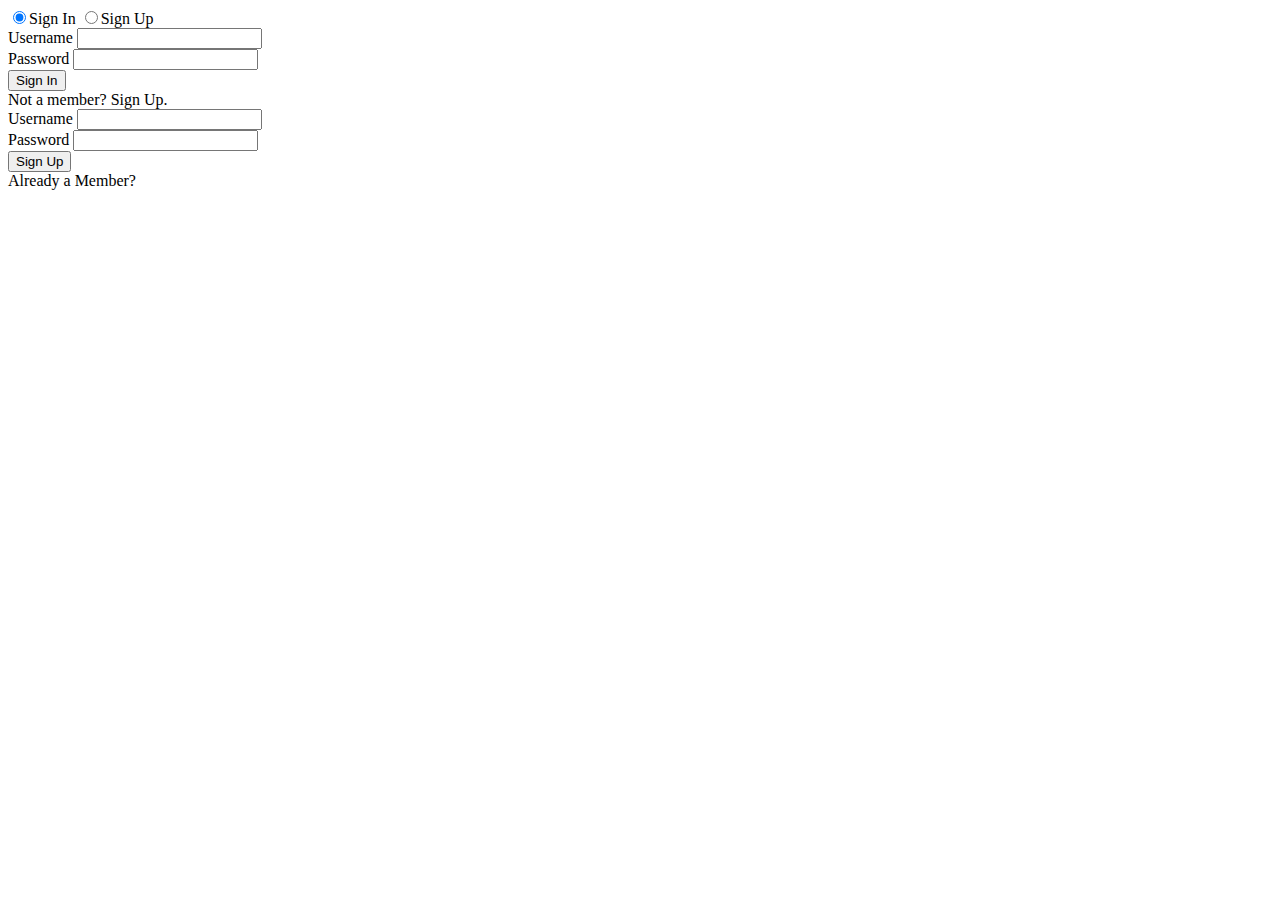
<file: htm/login.html>
<!DOCTYPE html>
<html>
<head>
	<title>ParkFind | Login</title>
	<link rel="stylesheet" type=text/css href="C:\Repo\SmartParkingSystem\cs\css\styleRegister.css" >
</head>
<body>
	<div class="login-wrap">
	<div class="login-html">
		<input id="tab-1" type="radio" name="tab" class="sign-in" checked><label for="tab-1" class="tab">Sign In</label>
		<input id="tab-2" type="radio" name="tab" class="sign-up"><label for="tab-2" class="tab">Sign Up</label>
		<div class="login-form">
			<form method="post" action="C:\Repo\SmartParkingSystem\htm\reservation.html">
			<div class="sign-in-htm">
				<div class="group">
					<label for="user" class="label">Username</label>
					<input id="user" type="text" class="input" name="username">
				</div>
				<div class="group">
					<label for="pass" class="label">Password</label>
					<input id="pass" type="password" class="input" data-type="password" name="password">
				</div>
				<div class="group">
					<input type="submit" class="button" value="Sign In">
				</div>
				<div class="hr"></div>
				<div class="foot-lnk">
					<label for ="tab-2">Not a member? Sign Up.</label>
				</div>
			</div>
		</form>
        <form method="post" action="C:\Repo\SmartParkingSystem\htm\reservation.html">
				<div class="sign-up-htm">
					<div class="group">
						<label for="user" class="label">Username</label>
						<input id="user" type="text" class="input" name="username">
					</div>
					<div class="group">
						<label for="pass" class="label">Password</label>
						<input id="pass" type="password" class="input" data-type="password" name="password">
					</div>
					<div class="group">
						<input type="submit" class="button" value="Sign Up">
					</div>
					<div class="hr"></div>
					<div class="foot-lnk">
                        <label for="tab-1">Already a Member?</label>
				    </div>
            </div>
        </form>
		</div>
	</div>
</div>
</body>
</html>
</file>
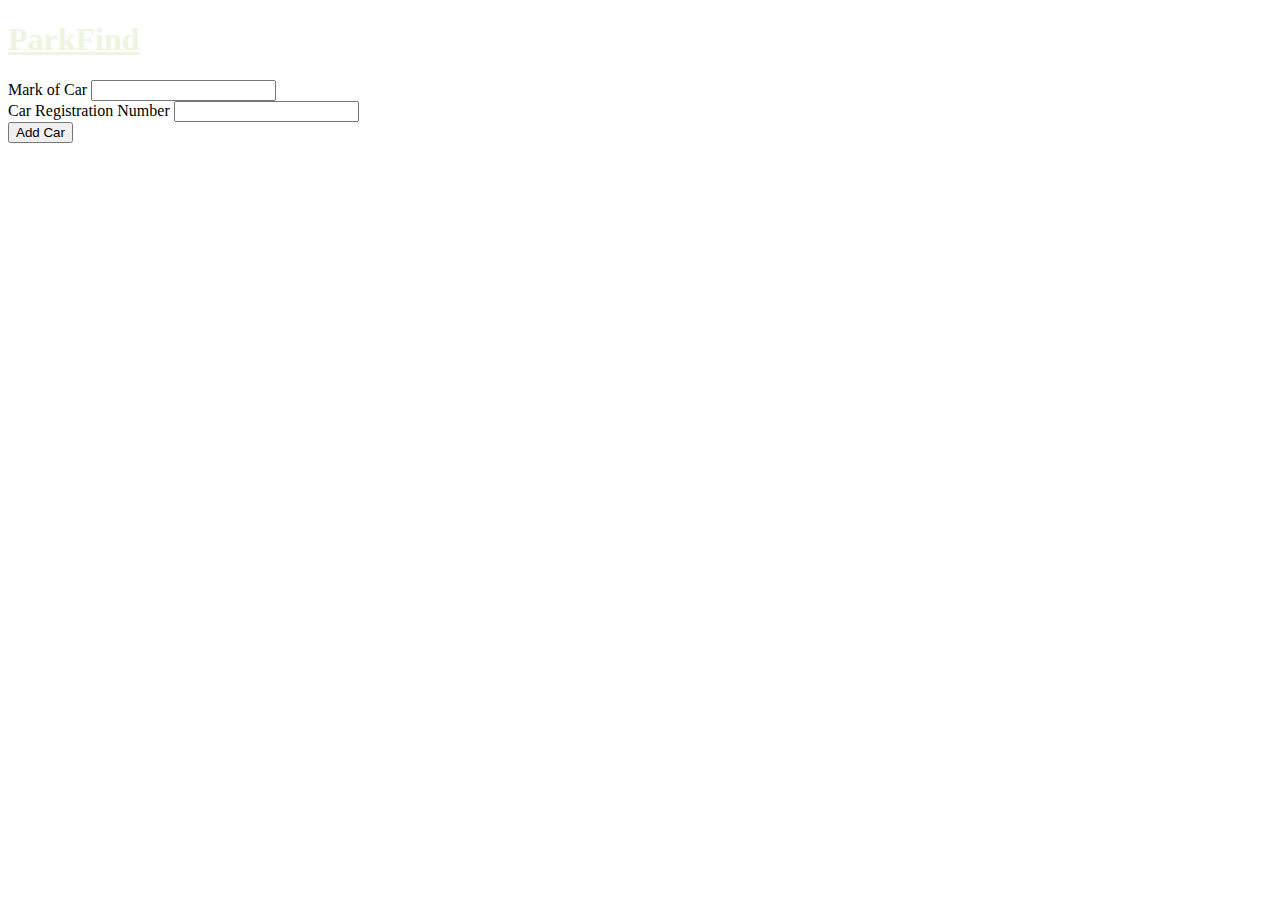
<file: htm/reservation.html>
<!DOCTYPE html>
<html lang="en">
  <head>
    <meta charset="UTF-8" />
    <meta name="viewport" content="width=device-width, initial-scale=1.0" />
    <title>ParkFind | Reserve a Parking Spot</title>
    <link
      rel="stylesheet" href=" https://bootswatch.com/4/yeti/bootstrap.min.css">
    <link rel="stylesheet" href="C:\Repo\SmartParkingSystem\cs\css\styleReserve.css">
  </head>
  <body onload="showData()">
    <div class="wrapper">
      <h1 class="title">
        <a href="" style="color: #edf5e1;">ParkFind</a>
      </h1>

      <div class="jumbotron">

        <form method="post" action="">
            <div class="form-group">
             <label class="nav-head">Mark of Car</label>
             <input type="text" name="carMark" class="form-control">
            </div>

            <div class="form-group">
             <label class="nav-head">Car Registration Number</label>
             <input type="text" name="carNumber" class="form-control">
            </div>
            <button type="submit" class="btn btn-primary">Add Car</button>
        </form>
      </div>


     <div class="row marketing">
     <div class="col-lg-12">
     

     </div>
    </div>
     </div>
      </body>
</html>
</file>
